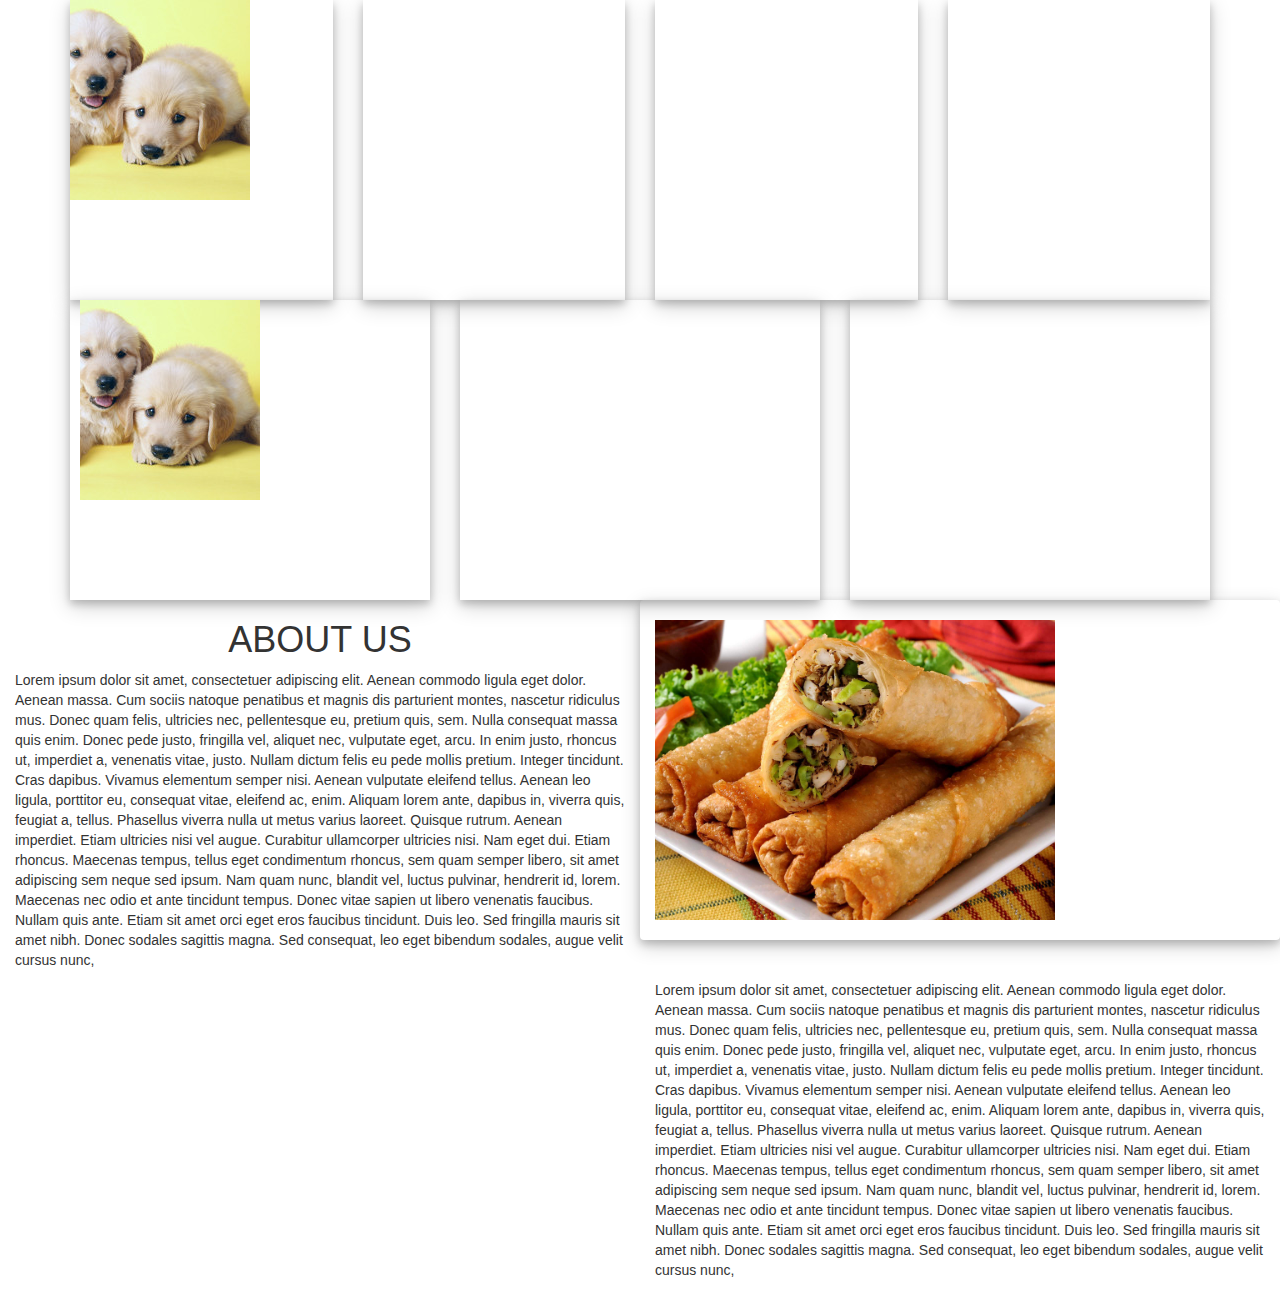
<file: food_project/demo.html>
<!DOCTYPE html>
<html>
<head>
	<title></title>
	<meta charset="utf-8">
	<meta name="viewport" content="width=device-width, initial-scale=1.0">
	<link rel="stylesheet" type="text/css" href="Assets/CSS/style.css">
	<link rel="stylesheet" type="text/css" href="Assets/CSS/bootstrap.css">
</head>
<body>
	<div class="container">
		<div class="row">
			<div class="col-xs-12 col-sm-3 col-md-3">
				<div class="box">
					<img src="Assets/Images/dog1.jpg">
					
				</div>
				
			</div>

			<div class="col-xs-12 col-sm-3 col-md-3">
				<div class="box">
					
				</div>
				
			</div>

			<div class="col-xs-12 col-sm-3 col-md-3">
				<div class="box">
					
				</div>
				
			</div>

			<div class="col-xs-12 col-sm-3 col-md-3">
				<div class="box">
					
				</div>
				
			</div>
			
		</div>
		
	</div>





	<div class="container">
			<div class="row">
				<div class="col-xs-12 col-sm-4 col-md-4">
					<div class="box" id="box_1">
						<img src="Assets/Images/dog1.jpg" class="box_image box_hover">
						
					</div>
				</div>

				<div class="col-xs-12 col-sm-4 col-md-4">
					<div class="box box_hover" id="box_2">
						
					</div>
					
				</div>
				<div class="col-xs-12 col-sm-4 col-md-4">
					<div class="box box_hover" id="box_3">
						
					</div>

				</div>
				
			</div>
			
		</div>




		<!-- starts here -->
		<section>
			<div class="container-fluid">
				<div class="row">
					<div class="col-xs-12 col-sm-6 col-md-6 row_div">
						<h1 class="text-center bigtext">ABOUT US</h1>
						
							<p>
								Lorem ipsum dolor sit amet, consectetuer adipiscing elit. Aenean commodo ligula eget dolor. Aenean massa. Cum sociis natoque penatibus et magnis dis parturient montes, nascetur ridiculus mus. Donec quam felis, ultricies nec, pellentesque eu, pretium quis, sem. Nulla consequat massa quis enim. Donec pede justo, fringilla vel, aliquet nec, vulputate eget, arcu. In enim justo, rhoncus ut, imperdiet a, venenatis vitae, justo. Nullam dictum felis eu pede mollis pretium. Integer tincidunt. Cras dapibus. Vivamus elementum semper nisi. Aenean vulputate eleifend tellus. Aenean leo ligula, porttitor eu, consequat vitae, eleifend ac, enim. Aliquam lorem ante, dapibus in, viverra quis, feugiat a, tellus. Phasellus viverra nulla ut metus varius laoreet. Quisque rutrum. Aenean imperdiet. Etiam ultricies nisi vel augue. Curabitur ullamcorper ultricies nisi. Nam eget dui. Etiam rhoncus. Maecenas tempus, tellus eget condimentum rhoncus, sem quam semper libero, sit amet adipiscing sem neque sed ipsum. Nam quam nunc, blandit vel, luctus pulvinar, hendrerit id, lorem. Maecenas nec odio et ante tincidunt tempus. Donec vitae sapien ut libero venenatis faucibus. Nullam quis ante. Etiam sit amet orci eget eros faucibus tincidunt. Duis leo. Sed fringilla mauris sit amet nibh. Donec sodales sagittis magna. Sed consequat, leo eget bibendum sodales, augue velit cursus nunc,
							</p>
							
						
						
					</div>
					<div class="col-xs-12 col-sm-6 col-md-6 div_box">
						<img src="Assets/Images/food4.jpg" width="400px" height="300px" class="div_image">
						
					</div>
					
				</div>
				
			</div>
			
		</section>

		<section>
			<div class="container-fluid">
				<div class="row">
					<div class="col-xs-12 col-sm-6 col-md-6 div_box1">
						
					</div>

					<div class="col-xs-12 col-sm-6 col-md-6 row_div">
						<p>
							Lorem ipsum dolor sit amet, consectetuer adipiscing elit. Aenean commodo ligula eget dolor. Aenean massa. Cum sociis natoque penatibus et magnis dis parturient montes, nascetur ridiculus mus. Donec quam felis, ultricies nec, pellentesque eu, pretium quis, sem. Nulla consequat massa quis enim. Donec pede justo, fringilla vel, aliquet nec, vulputate eget, arcu. In enim justo, rhoncus ut, imperdiet a, venenatis vitae, justo. Nullam dictum felis eu pede mollis pretium. Integer tincidunt. Cras dapibus. Vivamus elementum semper nisi. Aenean vulputate eleifend tellus. Aenean leo ligula, porttitor eu, consequat vitae, eleifend ac, enim. Aliquam lorem ante, dapibus in, viverra quis, feugiat a, tellus. Phasellus viverra nulla ut metus varius laoreet. Quisque rutrum. Aenean imperdiet. Etiam ultricies nisi vel augue. Curabitur ullamcorper ultricies nisi. Nam eget dui. Etiam rhoncus. Maecenas tempus, tellus eget condimentum rhoncus, sem quam semper libero, sit amet adipiscing sem neque sed ipsum. Nam quam nunc, blandit vel, luctus pulvinar, hendrerit id, lorem. Maecenas nec odio et ante tincidunt tempus. Donec vitae sapien ut libero venenatis faucibus. Nullam quis ante. Etiam sit amet orci eget eros faucibus tincidunt. Duis leo. Sed fringilla mauris sit amet nibh. Donec sodales sagittis magna. Sed consequat, leo eget bibendum sodales, augue velit cursus nunc,
							
						</p>
						
					</div>
					
				</div>
				
			</div>
		</section>
		<!-- ends here -->
	<script type="text/javascript" src="Assets/Javascript/jquery.js"></script>
    <script type="text/javascript" src="Assets/Javascript/

</body>
</html>
</file>
<file: food_project/Assets/CSS/style.css>
body,h1,h2,h3,h4,h5,h6,p,a,button{
	font-family: 'Montserrat', sans-serif;
}

a{
	font-family: 'Montserrat';
}
.affix {
    top: 0;
    width: 100%;
    z-index: 9999 !important;
}
.navbar:scrolled{
	background-color: #112735db;

}
.navbar{
	font-style: 'Montserrat';
	color: yellow;
	border-radius: 0px;
	background-color:#2196f3;

}
nav.navbar.navbar-inverse{
	border-radius: 0px;
	margin-bottom: 0px;
	padding: 0px;
	background-color: #112735;

}
a.navbar-brand.text-navbar{
	font-family: pacifico;
	color: yellow;
	font-size: 30px;
}
.text-navbar{
	color: white;
}
#carousel_id{
	padding-bottom: 0px;
	opacity: 0.7;
}

.box{
	height: 300px;
	width: auto;
	box-shadow: 0 4px 8px 0 rgba(0, 0, 0, 0.2), 0 6px 20px 0 rgba(0, 0, 0, 0.19);
	transition: 1s;
}

.box_image{
	padding-left: 10px;
}

.box_hover:hover{
	transform: scale(1.05);
    box-shadow: 0 4px 8px 0 rgba(0, 0, 0, 0.2), 0 6px 20px 0 rgba(0, 0, 0, 0.19);
    z-index: 666;
}

.section_div{
	padding-top: 50px;
	background-color: white;
	color: #112735;

}



.div_box{
	padding: 20px;
	padding-left: 80px;
	padding-right: 80px;
	box-shadow: 0 4px 8px 0 rgba(0, 0, 0, 0.2), 0 6px 20px 0 rgba(0, 0, 0, 0.19);
	border-radius: 4px;
    border-spacing: 5px;
}

.mybutton{
	font-family: 'Montserrat';
	background-color: #112735;
	border-radius: 4px;
	color: yellow;
	padding:7px;
}
.mybutton:hover{
	color: yellow;
	box-shadow: 0 4px 8px 0 rgba(0, 0, 0, 0.2), 0 6px 20px 0 rgba(0, 0, 0, 0.19);
}
#our_mealh1{
	font-size: 50px;
	font-family: 'Montserrat';
	padding-bottom: 50px;

}
.section_div2{
	width: 100%;
	padding-top: 100px;
	height: auto;
	padding-bottom: 10%;
	padding-left: 20%;
	padding-right: 20%;
	background-color: #ffff00cf;
	color: #112735;
}
.section_div3{
	height: auto;
	padding-bottom:10%;
	width: 100%;
	box-shadow: 12px 0px 8px 0 rgba(0, 0, 0, 0.2), 6px 0px 20px 0 rgba(0, 0, 0, 0.19);

}
#recipe_h1{
	font-size: 50px;
	padding-top: 60px;
	font-family: 'Montserrat';
}
.video_class{
	
	margin-top: 40px;
	opacity: 0.7;
}

footer{
	background-color: #112735
}
</file>
